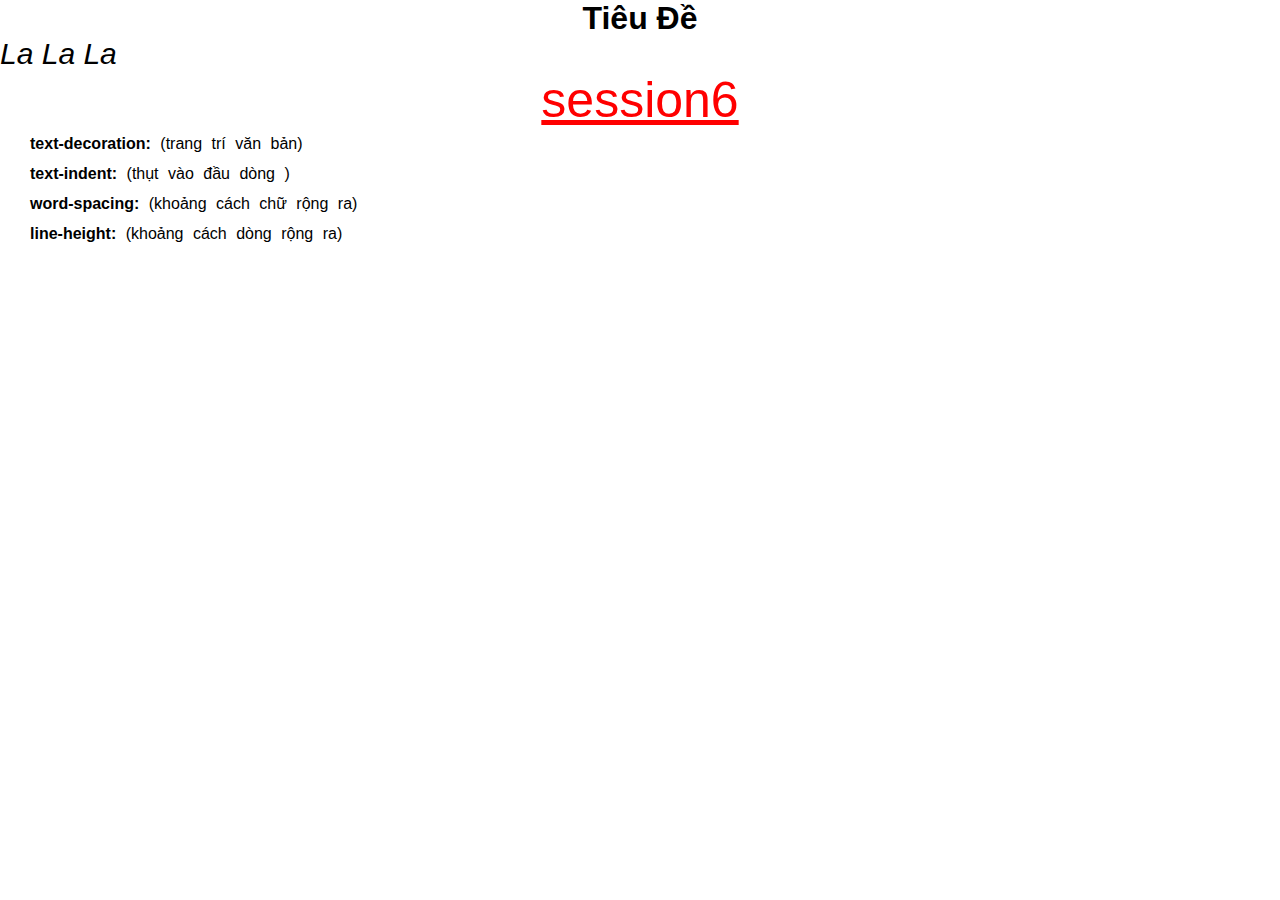
<file: BATCH-33/DAY-3/ss6/index.html>
<!DOCTYPE html>
<html lang="en">
<head>
    <meta charset="UTF-8">
    <meta http-equiv="X-UA-Compatible" content="IE=edge">
    <meta name="viewport" content="width=device-width, initial-scale=1.0">
    <title>SS6</title>
    <link rel="preconnect" href="https://fonts.googleapis.com">
    <link rel="preconnect" href="https://fonts.gstatic.com" crossorigin>
    <link href="https://fonts.googleapis.com/css2?family=Source+Serif+Pro:wght@300&display=swap" rel="stylesheet">
    <link rel="stylesheet" href="style.css">
</head>
<body>
    <h1 id="main-heading"> Tiêu Đề</h1>
    <div class="font-style">La La La</div>
    <div class="session-six">session6</div>
    <p><strong>text-decoration: </strong> (trang trí văn bản)</p>
    <p><strong>text-indent: </strong> (thụt vào đầu dòng )</p>
    <p><strong>word-spacing: </strong> (khoảng cách chữ rộng ra)</p>
    <p><strong>line-height:</strong> (khoảng cách dòng rộng ra)</p>
</body>
</html>
</file>
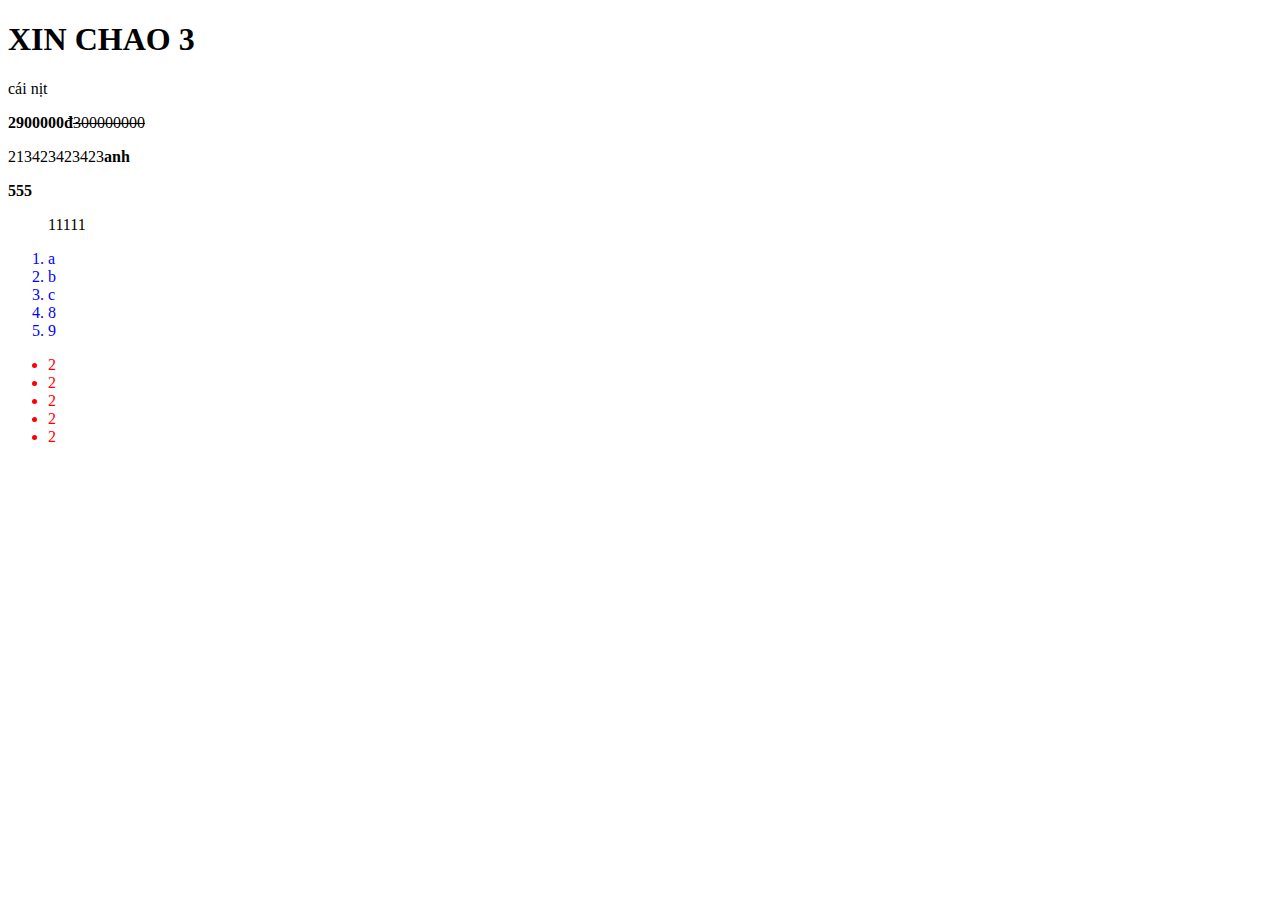
<file: BATCH-33/DAY-2/ss3/index3.html>
<!DOCTYPE html>
<html lang="en">
<head>
    <meta charset="UTF-8">
    <meta http-equiv="X-UA-Compatible" content="IE=edge">
    <meta name="viewport" content="width=device-width, initial-scale=1.0">
    <title>HELLO HTML 3</title>
</head>
<body>
    <H1>XIN CHAO 3</H1>
    <p>cái nịt</p>
    <div><strong>2900000đ</strong><del>300000000</del></div>
    <p>213423423423<b>anh</b></p>
    <strong>555</strong>
    <blockquote>11111</blockquote>
    <ol style="color: blue;">
        <li>a</li>
        <li>b</li>
        <li>c</li>
        <li>8</li>
        <li>9</li>
    </ol>
    <ul style="color:red;">
        <li>2</li>
        <li>2</li>
        <li>2</li>
        <li>2</li>
        <li>2</li>
    </ul>

</body>
</html>
</file>
<file: BATCH-33/DAY-3/ss6/style.css>
/* reset mặc định của trình duyệt */
* {
    padding: 0;
    margin: 0;
    box-sizing: border-box;
    outline: none;
}
.session-six
{
    text-align: center;
    font-size: 50px;
    color: red;
    text-decoration:underline;
    word-spacing: 20px;
}
p {
    text-indent: 30px;
    word-spacing: 5px;
    line-height: 30px;
}
#main-heading {
    text-align: center;
    text-transform: capitalize;
    
}
body {
    font-family: 'Source', Helvetica, sans-serif;
}
.font-style{
    font-size: 30px;
    font-style: italic;
}
</file>
